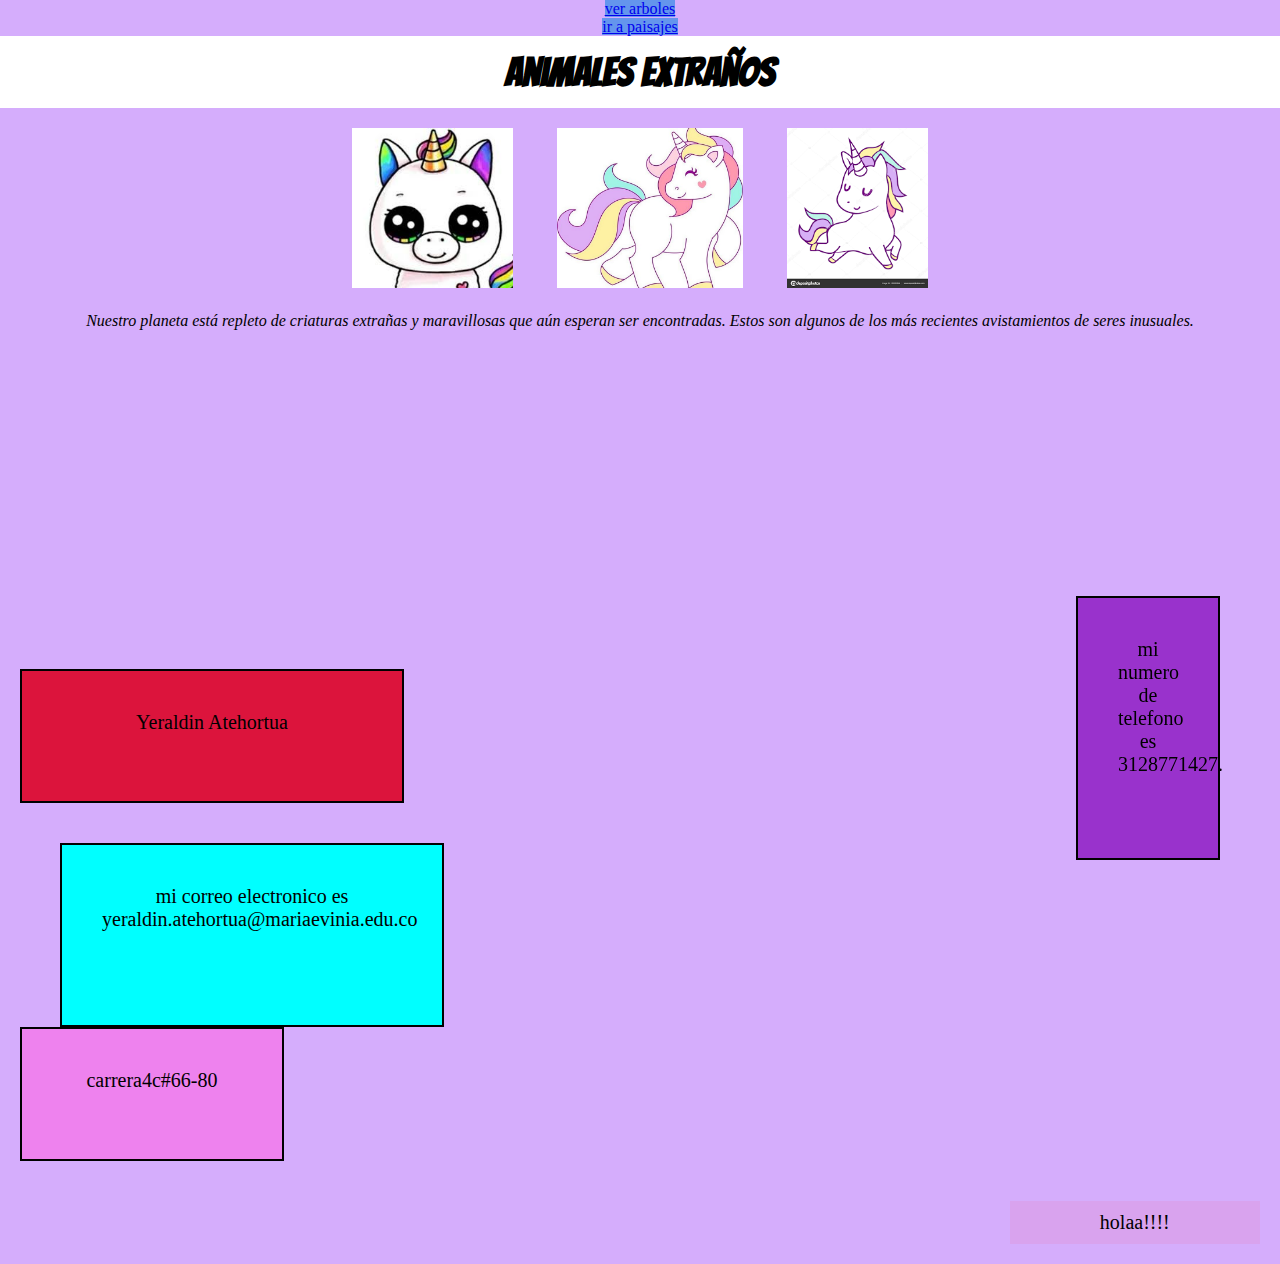
<file: index.html>
<!DOCTYPE html>
<html lang="en">

<head>
	<meta charset="UTF-8">
	<meta name="viewport" content="with=device-width,initial-scale=1.0">
	<meta http-equiv="X-UA-compatible" content="ie=edge">
	<title id="h1"> Document </title>
	<link rel="stylesheet" href="style.css">
	<link href="https://fonts.googleapis.com/css?family=Bangers&display=swap" rel="stylesheet">
	
</head>

<body style="background-color:rgb(213, 173, 252)">
	<a href="arboles.html">ver arboles</a>
	<br>
	<a href="paisajes.html">ir a paisajes</a>

	<h1 id="mititle">Animales extraños</h1>
	<img class="img" src="imagenes/unicornios/1.jpg">
	<img class="img" src="imagenes/unicornios/2.jpg">
	<img class="img" src="imagenes/unicornios/3.png">
	<p class="miparrafo">Nuestro planeta está repleto de criaturas extrañas y maravillosas que aún esperan ser
		encontradas. Estos son algunos de los más recientes avistamientos de seres inusuales.</p>
	<iframe width="560" height="315" src="https://www.youtube.com/embed/2c4ZvnIwEr4" frameborder="0"
		allow="accelerometer; autoplay; encrypted-media; gyroscope; picture-in-picture" allowfullscreen></iframe>
<div class="cuadro1">
	Yeraldin Atehortua
	</div>
	<div class="cuadro2">
		mi correo electronico es
		yeraldin.atehortua@mariaevinia.edu.co
	</div>
	<div class="cuadro3">
		mi numero de telefono es
		3128771427.
	</div>
	<div class="cuadro4">
		carrera4c#66-80
	</div>
	<div class="flotante">
		holaa!!!!
	</div>
	
	</body>
</html>
</file>
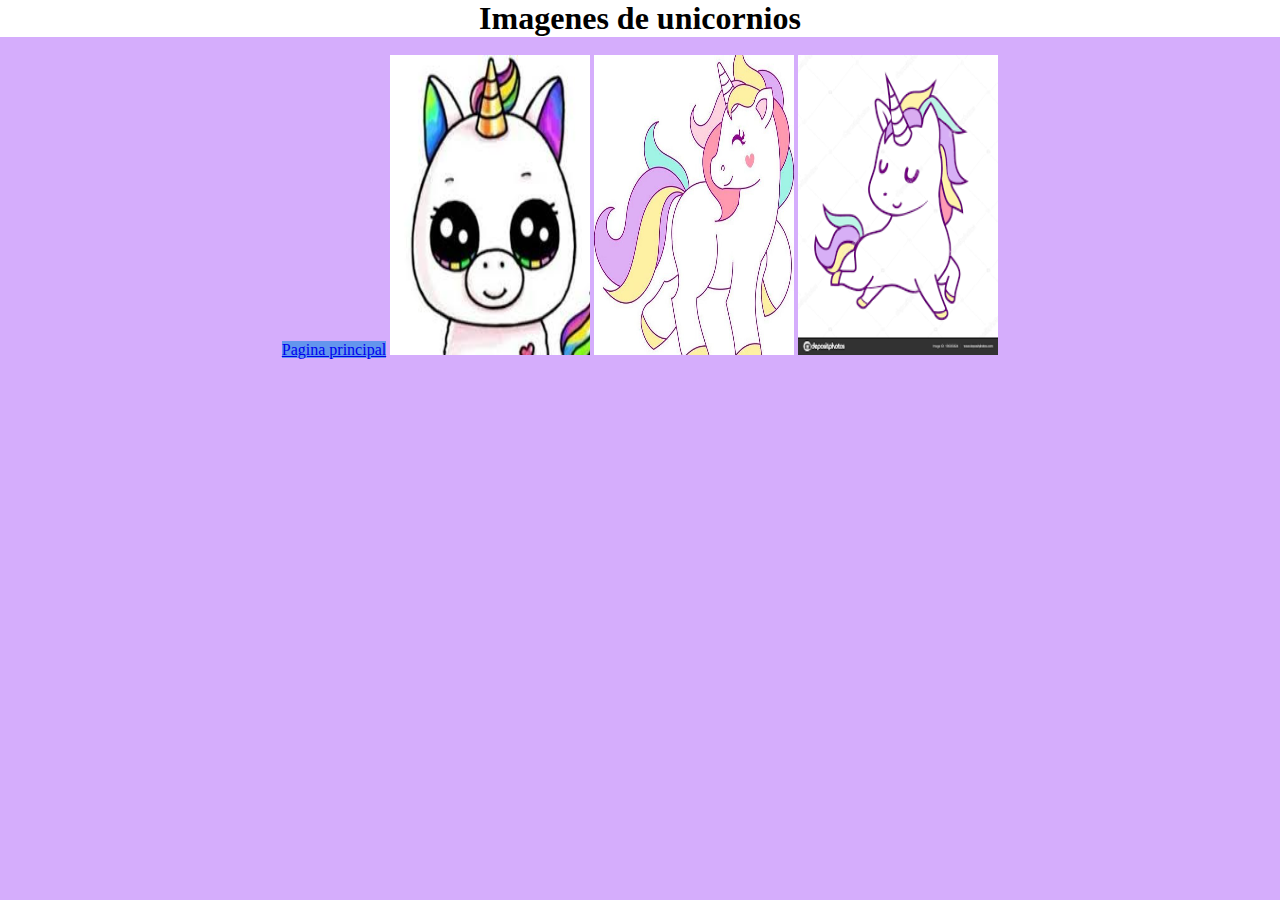
<file: arboles.html>
<!DOCTYPE html>
<html>
	<head>
		<meta http-equiv="content-type" content="text/html; charset="utf-8">
		<title> Arboles </title>
		<link rel="stylesheet" href="style.css">
	</head>
	<style>
	img{
		width: 200px;
		height: 300px;
	}
	</style>
	<body style="background-color: rgb(213, 173, 252)">

		<h1>Imagenes de unicornios</h1><br>
		<a href="index.html">Pagina principal</a>
		<img src="imagenes/unicornios/1.jpg" width="400px">
		<img src="imagenes/unicornios/2.jpg" width="400px">
		<img src="imagenes/unicornios/3.png" width="400px">
		
	</body>
</html>
</file>
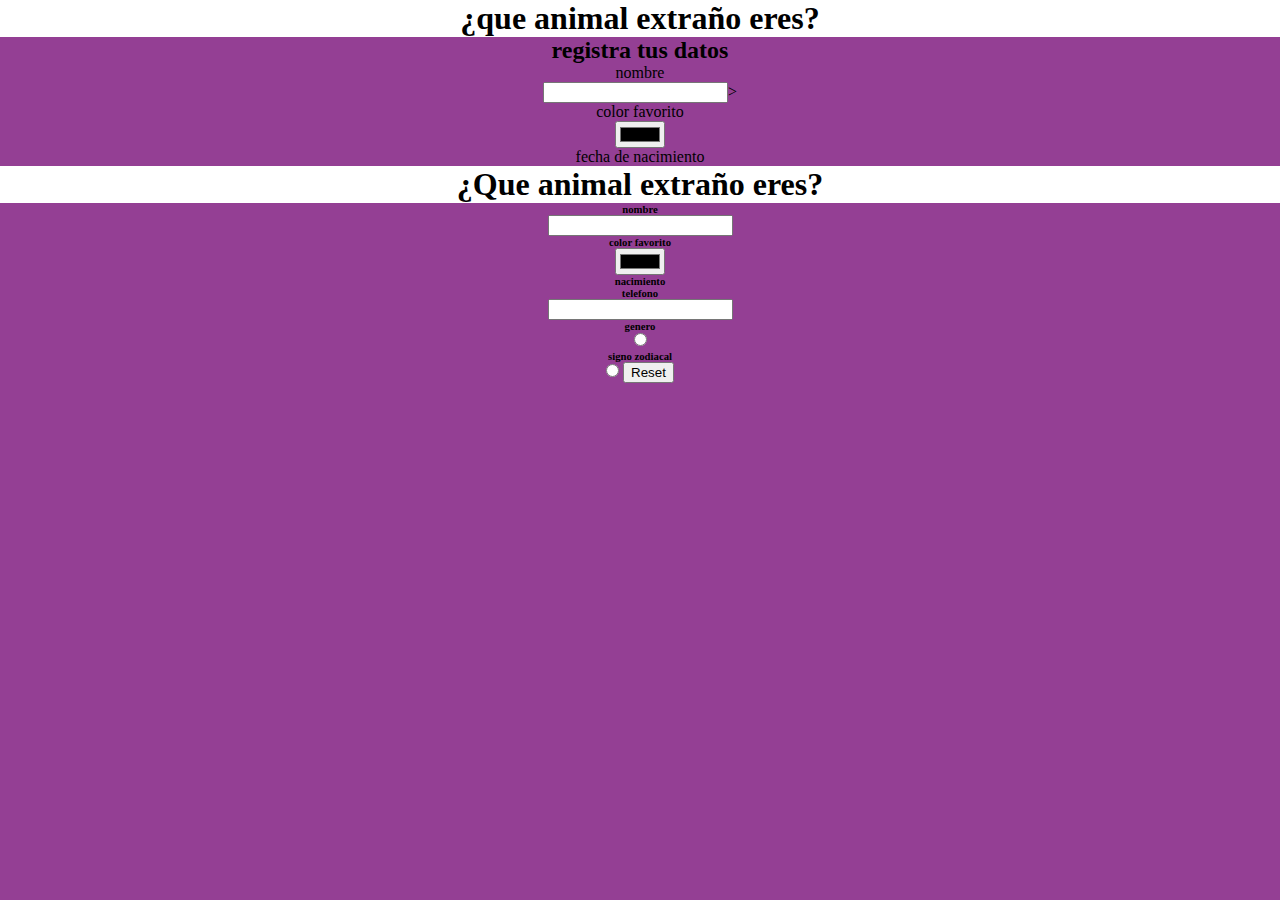
<file: formulario.html>
<!DOCTYPE html>
<html lang="en">
<head>
    <meta charset="UTF-8">
    <meta name="viewport" content="width=device-width, initial-scale=1.0">
    <meta http-equiv="X-UA-Compatible" content="ie=edge">
    <title>Document</title>
</head>
<body>
  <form action=""> 
      <h1>¿que animal extraño eres?</h1>
      <h2>registra tus datos</h2>
      <p>nombre</p>
      <input type="text"name=""id="">><br>
      <p>color favorito</p>
      <input type="color">
      <p>fecha de nacimiento</p>



</body>
</html>




<html>

    <head>
    <title> Titulo de pagina </title>
    <link rel="stylesheet" href="style.css">
    </head>
  
    <body>
        <h1>¿Que animal extraño eres?</h1>
            <h6>nombre</h6>
                <input type="name">
            <h6>color favorito</h6>
                <input type="color">
            <h6>nacimiento</h6>
               
            <h6>telefono</h6>
                <input type="number">
             <h6>genero</h6>
                <input type="radio">
             <h6>signo zodiacal</h6>
                <input type="radio">
        <input type="reset">
    </body>
</html>
</file>
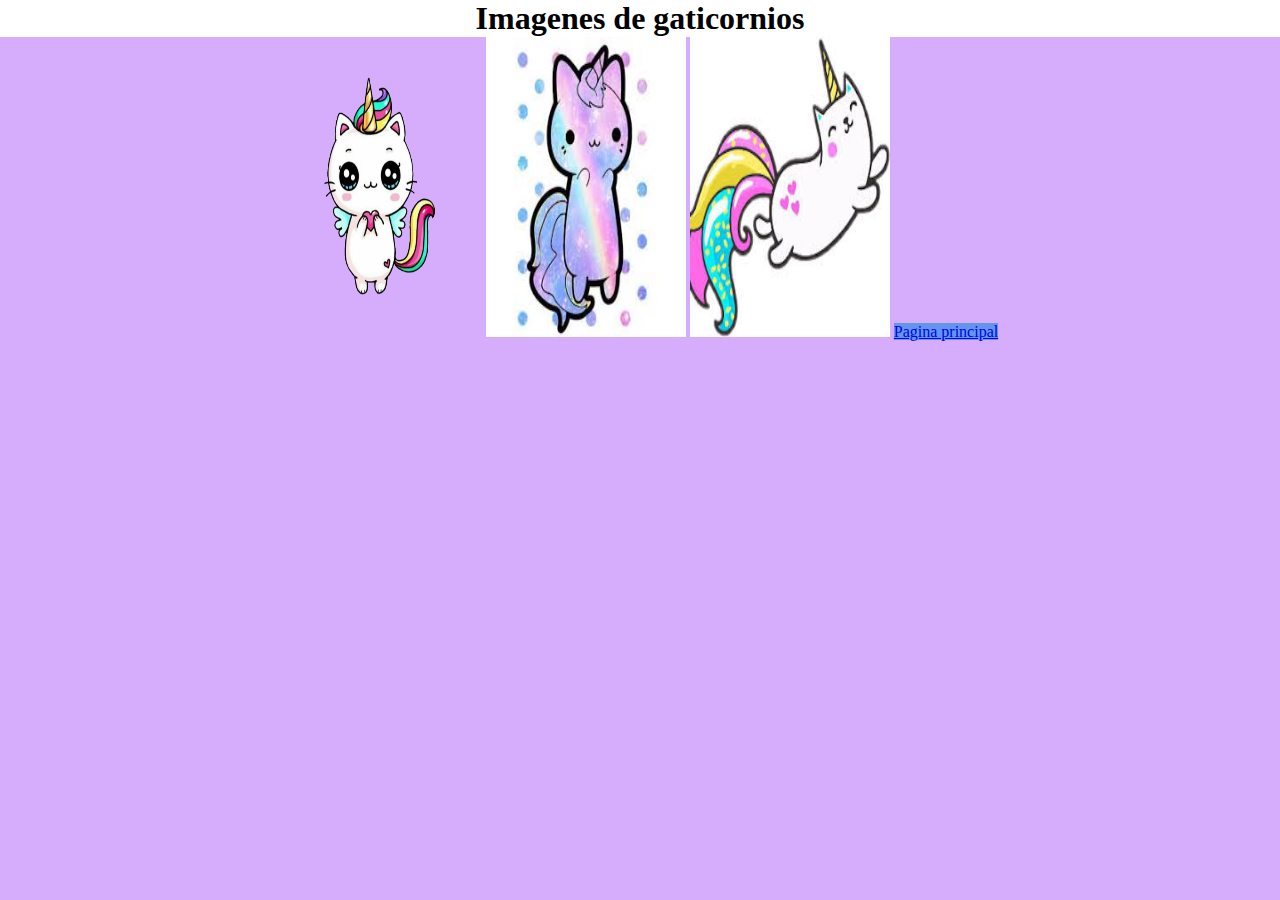
<file: paisajes.html>
<!DOCTYPE html>
<html>
	<head>
		<meta http-equiv="content-type" content="text/html; charset="utf-8">
		<title> Paisajes </title>
		<link rel="stylesheet" href="style.css">
	</head>
	<style>
	img{
		width: 200px;
		height: 300px;
	}
	</style>
	<body style="background-color:rgb(213, 173, 252)">
		
		<h1>Imagenes de gaticornios	</h1>
		<img src="imagenes/gaticornios/4.png" width="400px">
		<img src="imagenes/gaticornios/5.jpg" width="400px">
		<img src="imagenes/gaticornios/6.jpg" width="400px">
		<a href="index.html">Pagina principal</a>
	</body>
</html>
</file>
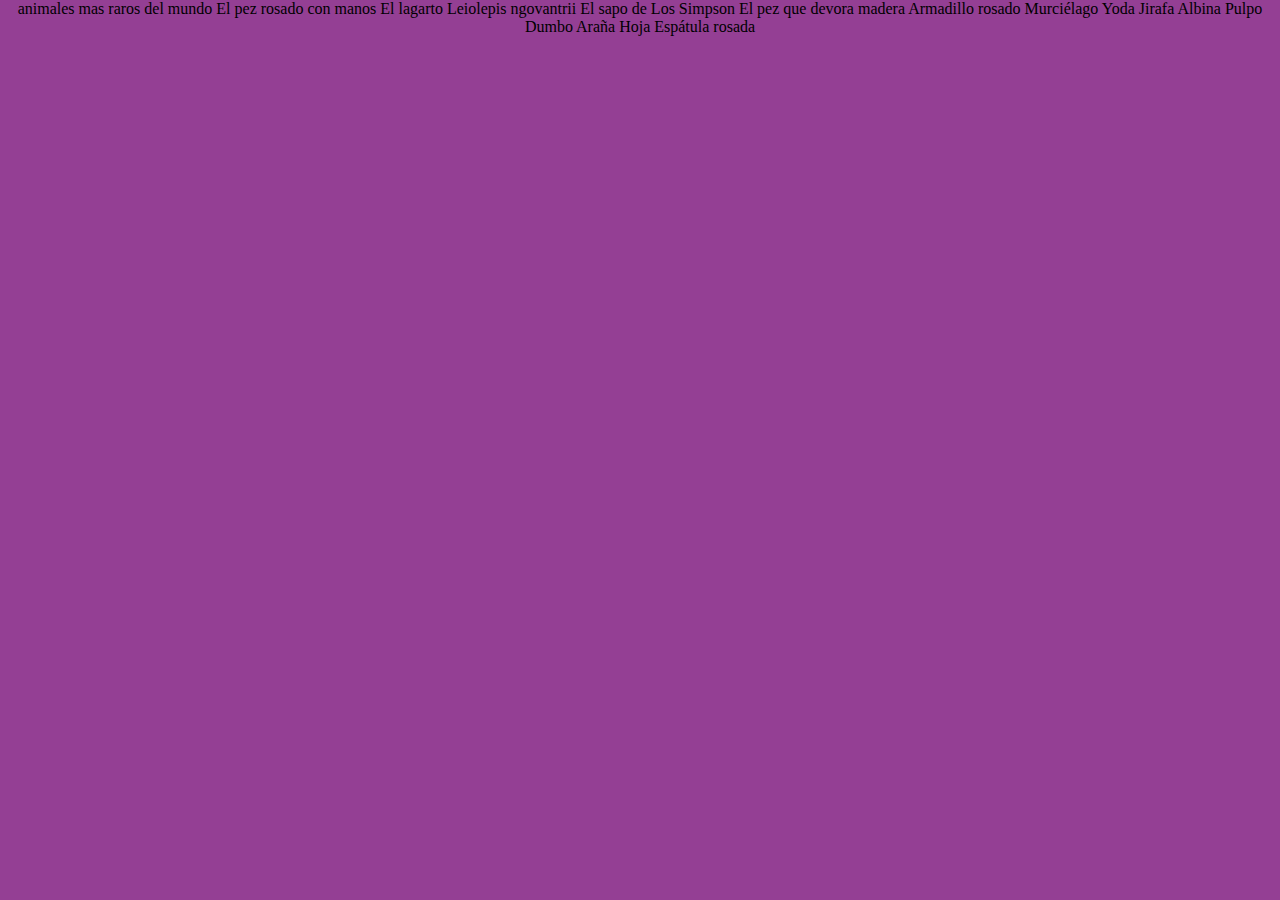
<file: tabla.html>
<!DOCTYPE html>
<html lang="en">
<head>
  <meta charset="UTF-8">
  <meta name="viewport" content="width=device-width, initial-scale=1.0">
  <meta http-equiv="X-UA-Compatible" content="ie=edge">
  <title>Document</title>
  <link rel="stylesheet" href="style.css">
</head>
<body>
    <tableborder="1px">
        <thead>
          <tr>
            <th>animales mas raros del mundo</th>
          </tr>
          <link rel="stylesheet" href="style.css">
        </thead>
        <tbody>
          <tr>
            <td>El pez rosado con manos</td>
            <td>El lagarto Leiolepis ngovantrii</td>
            <td>El sapo de Los Simpson</td>
            <td>El pez que devora madera</td>
            <td> Armadillo rosado</td>
            <td>Murciélago Yoda</td>
            <td> Jirafa Albina</td>
            <td> Pulpo Dumbo</td>
            <td>Araña Hoja</td>
            <td>Espátula rosada</td>
          </tr>
        </tbody>
      </table>
      
</body>
</html>
</file>
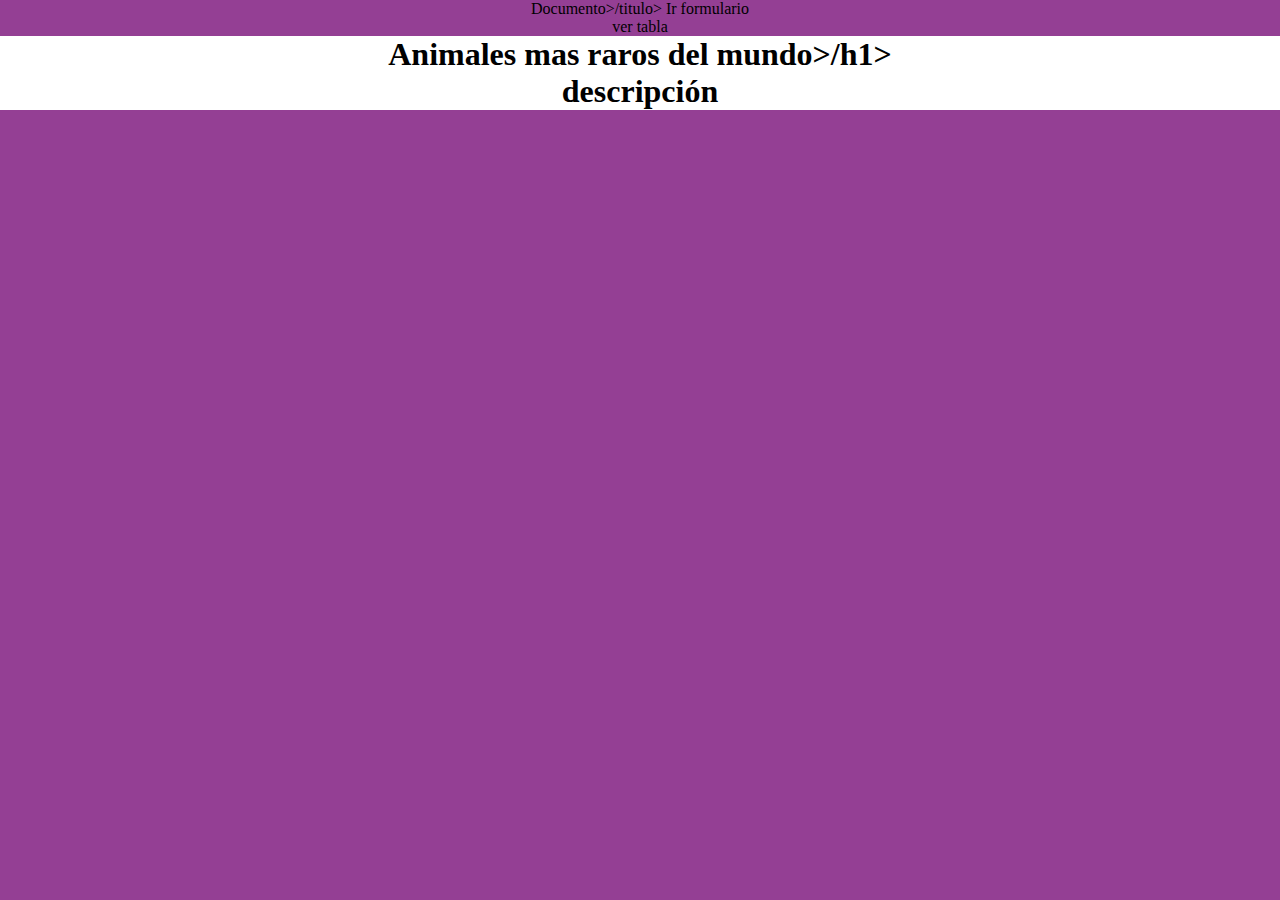
<file: video.html.html>
<DOCTYPE html>
<html lang ="en" >
<head>
    <meta charset="UTF-8">
    <meta name=" viewport" content=ancho=ancho del dispositiv, escala inicial=1.0">
    <meta http.equiv="X-UA-compatible" content="ie=edge">
    <titulo>Documento>/titulo>
        <link rel="stylesheet" href="style.css">
</head>
<body>
    <Un href="formulario.html">Ir formulario </una>
<Br>
<Un href="tabla.html">ver tabla </una>


    <h1> Animales mas raros del mundo>/h1>
    <p>descripción</p>
        <iframewidth="560" height="315" src="https://www.youtube.com/watch?v=i7t0tCg7svE"frameborder="0"allow="accelerometer;autoplay;encrypted-media;gyroscope;picture-in-picture"allowfullscreen></iframewidth>
</body>
</html>
</file>
<file: style.css>
*{
    margin: auto;
}

body{
    background-color: rgb(148, 63, 148) ;
    text-align: center;
}
.miparrafo{
    font-style: italic;
}
#mititle{
    color: black;
    font-size: 40px;
    background-color:white;
    padding:15px ; 
}
.img{
    widows: 420px;
    height: 160px;
    margin:20px;
}

h1{
    background-color: white;
}

a{
    background-color: cornflowerblue    ;
}

a:hover{
    background-color: cornflowerblue    ;
    font-size: 20px;
    border: 2px solid black;
    padding:20px;
}
.cuadro1{
    width: 300px;
    height: 50px;
    border:black solid 2px;
    padding:40px;
    background-color: crimson;
    
    
    margin:20px;
    
    font-family: fantasy;
    font-size: 20px;
    
    position:estatico;
}
.cuadro2{
    width: 300px;
    height: 100px;
    border:black solid 2px;
    padding:40px;
    background-color:cyan;
    
    
    margin:20px;
    
    font-family: fantasy;
    font-size: 20px;
    
    position: relative;
    top: 20px;
    left: 40px;
}
.cuadro3{
    width: 300PX;
    height: 180px;
    border:black solid 2px;
    padding:40px;
    background-color:darkorchid;
    width: 60PX;
    
    margin:20px;
    
    font-family: fantasy;
    font-size: 20px;
    position: fixed;
    bottom:20px;
    right: 40px;
    
    
}
.cuadro4{
    width: 180px;
    height: 50px;
    border:black solid 2px;
    padding:40px;
    background-color:violet;
    
    margin:20px;
    
    font-family: fantasy;
    font-size: 20px;
    
    position: absoluto;
    top: 40px;
    right: 40px;
}
.flotante{
    width: 18%;
    right: 10%;
    border: black;
    padding: 10px;
    background-color:rgb(217, 163, 238);
    margin:20px;
    
    font-family:fantasy;
    font-size: 20px;
    
    float: right;
}

.img:hover{
    transition-duration: .2s;
    transition-timing-function: linear;
    transform: scale(1.1);
    filter: contrast(110%) saturate(150%);
    border-radius: 15px;
    
}

h1{
    transition-delay: 1s;
    transition-duration: .2s;
    transition-timing-function: linear;
    font-family: 'Bangers', cursive;
}

.cuadro3{
animation-name: miAnimacion;
animation-duration: 2000ms;
animation-delay: 0.5s ;
animation-timing-function: cubic-bezier(.cuadro3);
animation-iteration-count: infinite;
animation-direction::selection;
}
@keyframes miAnimacion{
    0%{
transform: scale(.65,.60)
     }
     20%{
         transform: rotateX(3deg)
     }
    100%{
        transform: translate(10px,40px);
        filter: contrast(300%)
    }
}
.cuadro1{
animation-name: miAnimacion;
animation-duration: 3000ms;
animation-delay: 0.5s ;
animation-timing-function: cubic-bezier(.cuadro3);
animation-iteration-count: infinite;
animation-direction:blank;
}
</file>
